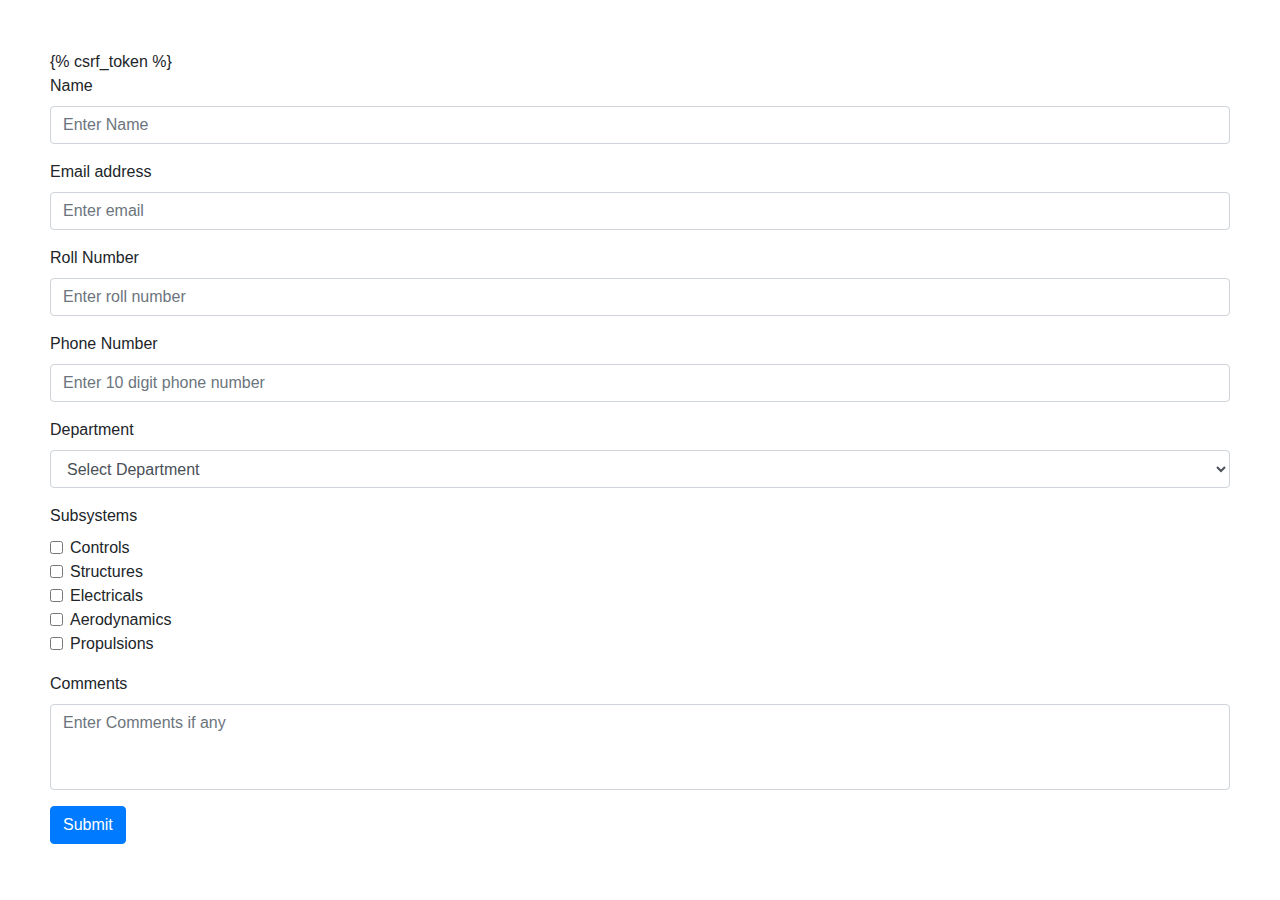
<file: hyperloop/contactForm/templates/form.html>
<html>
    <head>
        <title>Contact Form</title>
        <link rel="stylesheet" href="https://cdn.jsdelivr.net/npm/bootstrap@4.0.0/dist/css/bootstrap.min.css" integrity="sha384-Gn5384xqQ1aoWXA+058RXPxPg6fy4IWvTNh0E263XmFcJlSAwiGgFAW/dAiS6JXm" crossorigin="anonymous">
    </head>
    <body>
        <form action="submitted" method="post" style="margin: 50px;">
            {% csrf_token %}
            <div class="form-group">
              <label for="Name">Name</label>
              <input type="text" class="form-control" id="Name" name="name" placeholder="Enter Name" required>
            </div>

            <div class="form-group">
              <label for="Email">Email address</label>
              <input type="email" class="form-control" id="Email" name="email" placeholder="Enter email" required>
            </div>

            <div class="form-group">
              <label for="Roll">Roll Number</label>
              <input type="text" pattern="[0-9a-zA-Z]{9}" class="form-control" id="Roll" name="roll" placeholder="Enter roll number" required>
            </div>

            <div class="form-group">
              <label for="Phone">Phone Number</label>
              <input type="number" pattern="[0-9]{10}" class="form-control" id="Phone" name="phone" placeholder="Enter 10 digit phone number" required>
            </div>

            <div class="form-group">
                <label for="Dept">Department</label>
                <select id="Dept" name="dept" class="form-control" required>
                    <option disabled selected value="none">Select Department</option>
                    <option value="cse">Computer Science and Engineering</option>
                    <option value="ee">Electrical Engineering</option>
                    <option value="me">Mechanical Engineering</option>                    
                </select>
            </div>

            <div class="form-group">
                <label for="Sub">Subsystems</label>
                <fieldset id="Sub">
                    <div class="form-check">
                    <input type="checkbox" class="form-check-input" id="Controls" name="controls">
                    <label class="form-check-label" for="Controls">Controls</label>
                    </div>
                    <div class="form-check">
                    <input type="checkbox" class="form-check-input" id="Structures" name="structures">
                    <label class="form-check-label" for="Structures">Structures</label>
                    </div>
                    <div class="form-check">
                    <input type="checkbox" class="form-check-input" id="Electricals" name="electricals">
                    <label class="form-check-label" for="Electricals">Electricals</label>
                    </div>
                    <div class="form-check">
                    <input type="checkbox" class="form-check-input" id="Aero" name="aero">
                    <label class="form-check-label" for="Aero">Aerodynamics</label>
                    </div>
                    <div class="form-check">
                    <input type="checkbox" class="form-check-input" id="Prop" name="prop">
                    <label class="form-check-label" for="Prop">Propulsions</label>
                    </div>
                </fieldset>
            </div>

            <div class="form-group">
                <label for="Comments">Comments</label>
                <textarea style="resize: none;" name="comments" rows="3" class="form-control" placeholder="Enter Comments if any"></textarea>
              </div>

            <button type="submit" class="btn btn-primary">Submit</button>
          </form>
    </body>
</html>
</file>
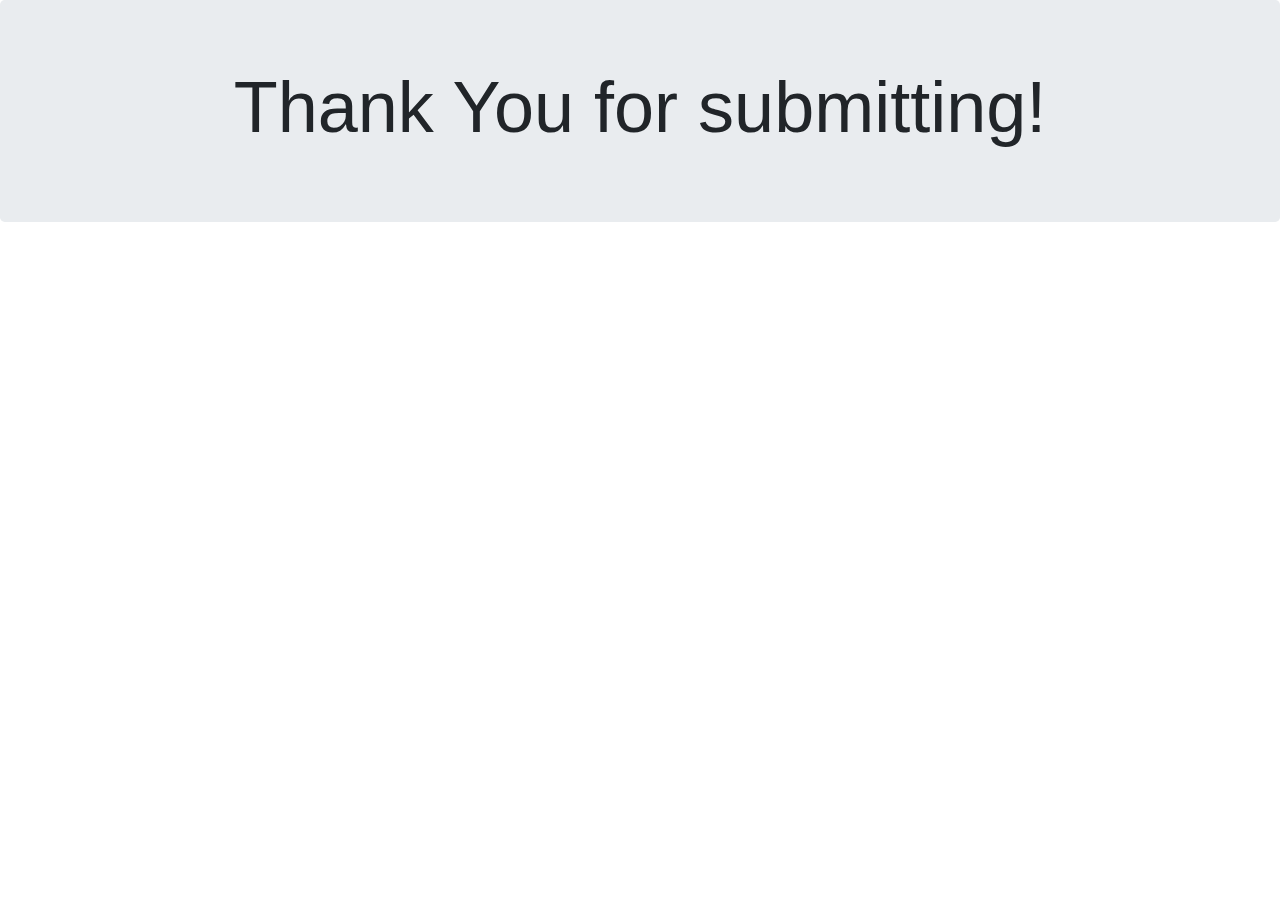
<file: hyperloop/contactForm/templates/response.html>
<html>
    <head>
        <title>Submitted</title>
        <link rel="stylesheet" href="https://cdn.jsdelivr.net/npm/bootstrap@4.0.0/dist/css/bootstrap.min.css" integrity="sha384-Gn5384xqQ1aoWXA+058RXPxPg6fy4IWvTNh0E263XmFcJlSAwiGgFAW/dAiS6JXm" crossorigin="anonymous">
    </head>
    <body>
    <div class="jumbotron text-center">
        <h1 class="display-3">Thank You for submitting!</h1>
    </div>
    </body>
</html>
</file>
